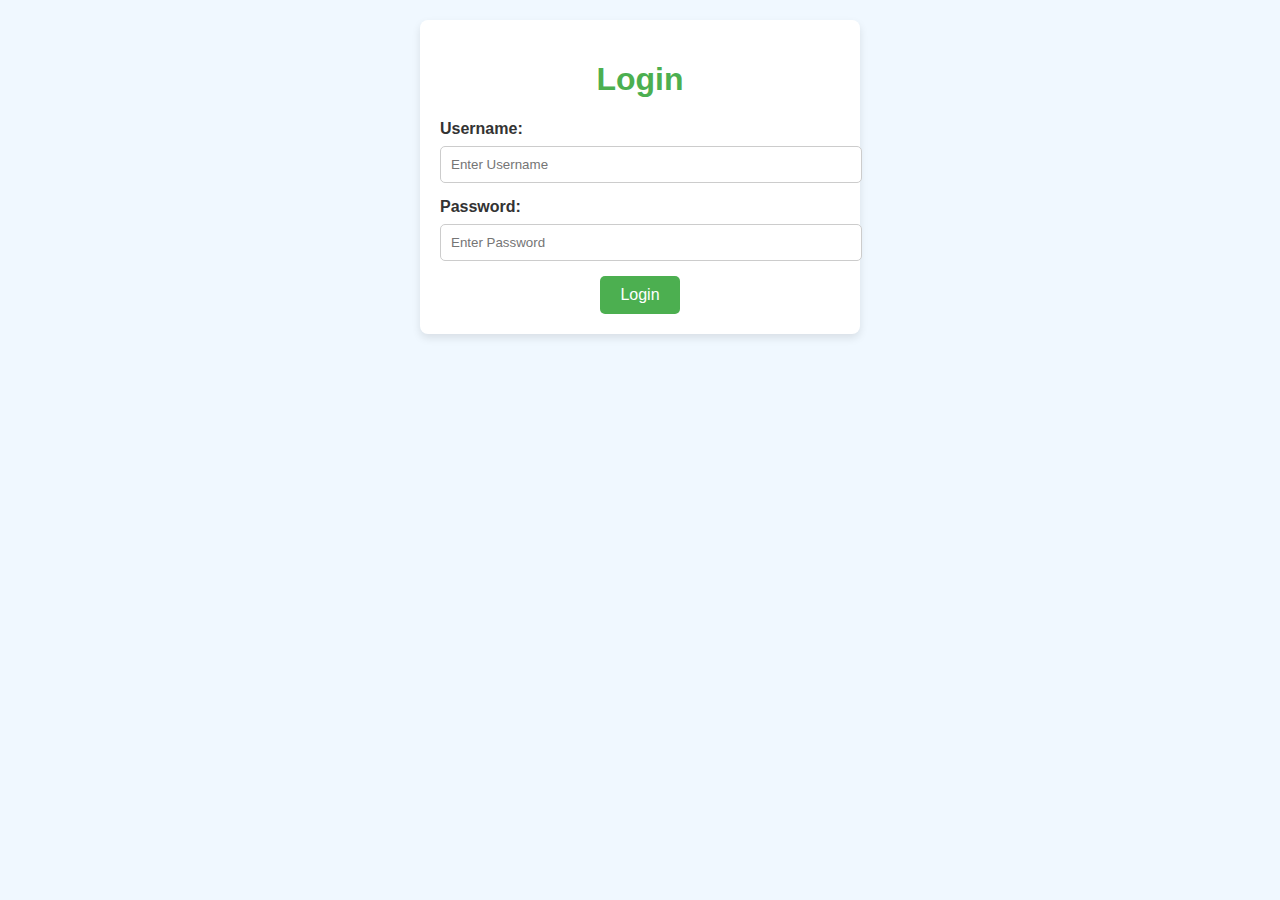
<file: wed/index.html>
<!DOCTYPE html>
<html lang="en">
<head>
    <meta charset="UTF-8">
    <meta name="viewport" content="width=device-width, initial-scale=1.0">
    <title>Student Management System</title>
    <link rel="stylesheet" href="styles.css">
</head>
<body>
    <div id="login-screen">
        <h1>Login</h1>
        <div id="login-form">
            <label for="username">Username:</label>
            <input type="text" id="username" placeholder="Enter Username" required />

            <label for="password">Password:</label>
            <input type="password" id="password" placeholder="Enter Password" required />

            <button id="login-btn">Login</button>
        </div>
        <p id="login-error" style="color: red; display: none;">Invalid username or password!</p>
    </div>

    <div id="main-app" style="display: none;">
        <h1>Student Management System</h1>
        <div id="form">
            <h2>Add / Edit Student</h2>
            <label for="student-id">Student ID:</label>
            <input type="text" id="student-id" placeholder="Enter ID" />

            <label for="student-name">Name:</label>
            <input type="text" id="student-name" placeholder="Enter Name" />

            <button id="add-btn">Add</button>
            <button id="update-btn" style="display: none;">Update</button>
        </div>

        <h2>Student List</h2>
        <table>
            <thead>
                <tr>
                    <th>ID</th>
                    <th>Name</th>
                    <th>Actions</th>
                </tr>
            </thead>
            <tbody id="student-table">
                <!-- Dynamic rows -->
            </tbody>
        </table>

        <button id="logout-btn">Logout</button>
    </div>

    <script src="script.js"></script>
</body>
</html>
</file>
<file: wed/styles.css>
body {
    font-family: Arial, sans-serif;
    margin: 0;
    padding: 0;
    background-color: #f0f8ff;
    text-align: center;
    color: #333;
}

h1, h2 {
    color: #4caf50;
}

#login-screen, #main-app {
    margin: 20px auto;
    padding: 20px;
    max-width: 400px;
    background: #fff;
    border-radius: 8px;
    box-shadow: 0 4px 8px rgba(0, 0, 0, 0.1);
}

label {
    display: block;
    margin-bottom: 8px;
    font-weight: bold;
    text-align: left;
}

input {
    width: 100%;
    padding: 10px;
    margin-bottom: 15px;
    border: 1px solid #ccc;
    border-radius: 5px;
}

button {
    padding: 10px 20px;
    border: none;
    border-radius: 5px;
    background-color: #4caf50;
    color: white;
    cursor: pointer;
    font-size: 16px;
}

button:hover {
    background-color: #45a049;
}

button:disabled {
    background-color: #ccc;
    cursor: not-allowed;
}

table {
    margin: 20px auto;
    border-collapse: collapse;
    width: 80%;
    max-width: 600px;
    box-shadow: 0 4px 8px rgba(0, 0, 0, 0.1);
    border-radius: 8px;
    overflow: hidden;
}

th, td {
    border: 1px solid #ddd;
    padding: 10px;
    text-align: center;
}

th {
    background-color: #4caf50;
    color: white;
}

#form {
    text-align: left;
}
</file>
